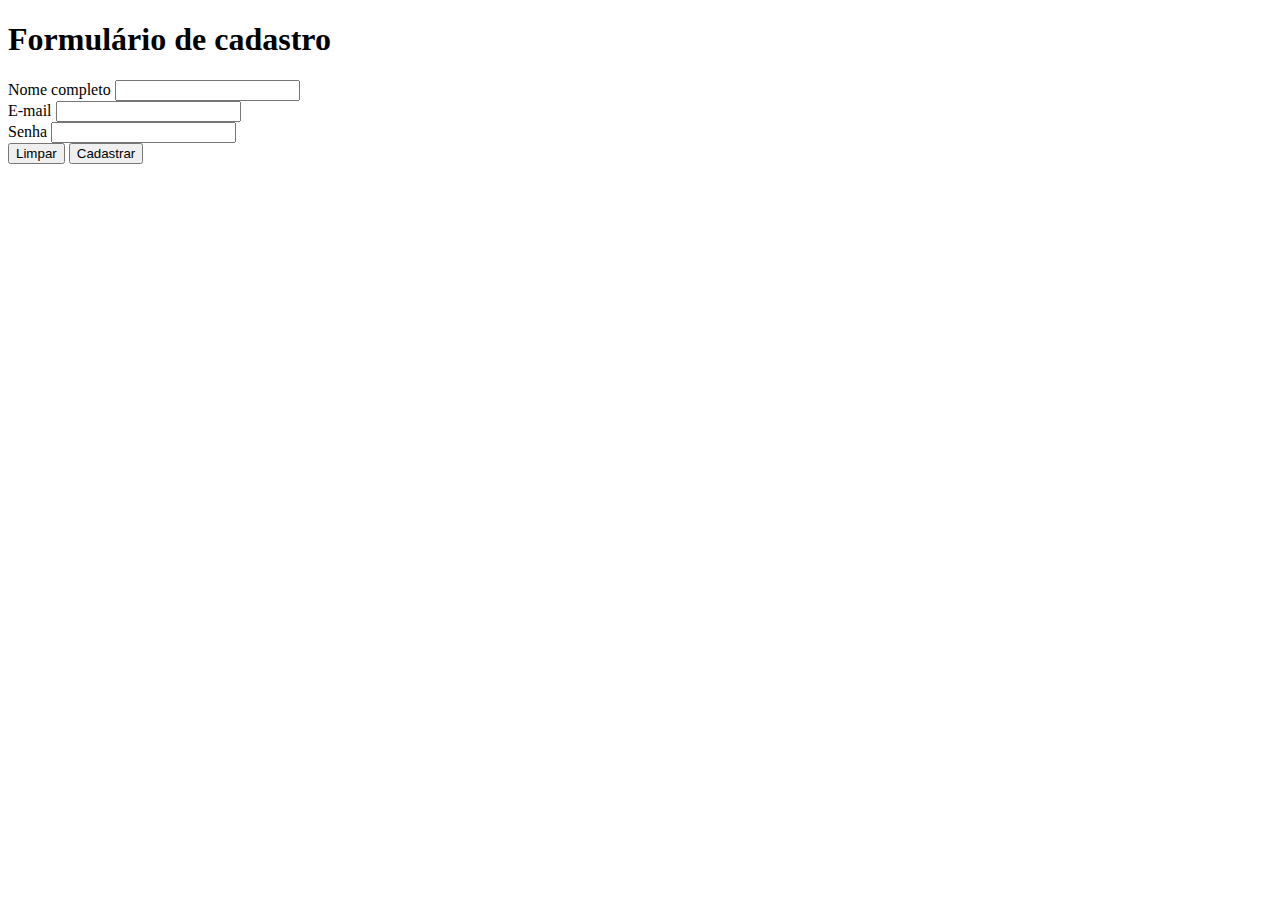
<file: formulario.html>
<!DOCTYPE html>
<html lang="pt-br">
<head>
    <meta charset="UTF-8">
    <meta http-equiv="X-UA-Compatible" content="IE=edge">
    <meta name="viewport" content="width=device-width, initial-scale=1.0">
    <title>Formulário</title>
</head>
<body>
    <h1>Formulário de cadastro</h1>
    <form>
        <label for="nome">Nome completo</label>
        <input id="nome" type="text">
        <br />
        <label for="email">E-mail</label>
        <input id="email" type="email">
        <br />
        <label for="senha">Senha</label>
        <input id="senha" type="password">
        <br />
        <button type="reset">
            Limpar
        </button>
        <button type="submit">
            Cadastrar
        </button>
    </form>
</body>
</html>
</file>
